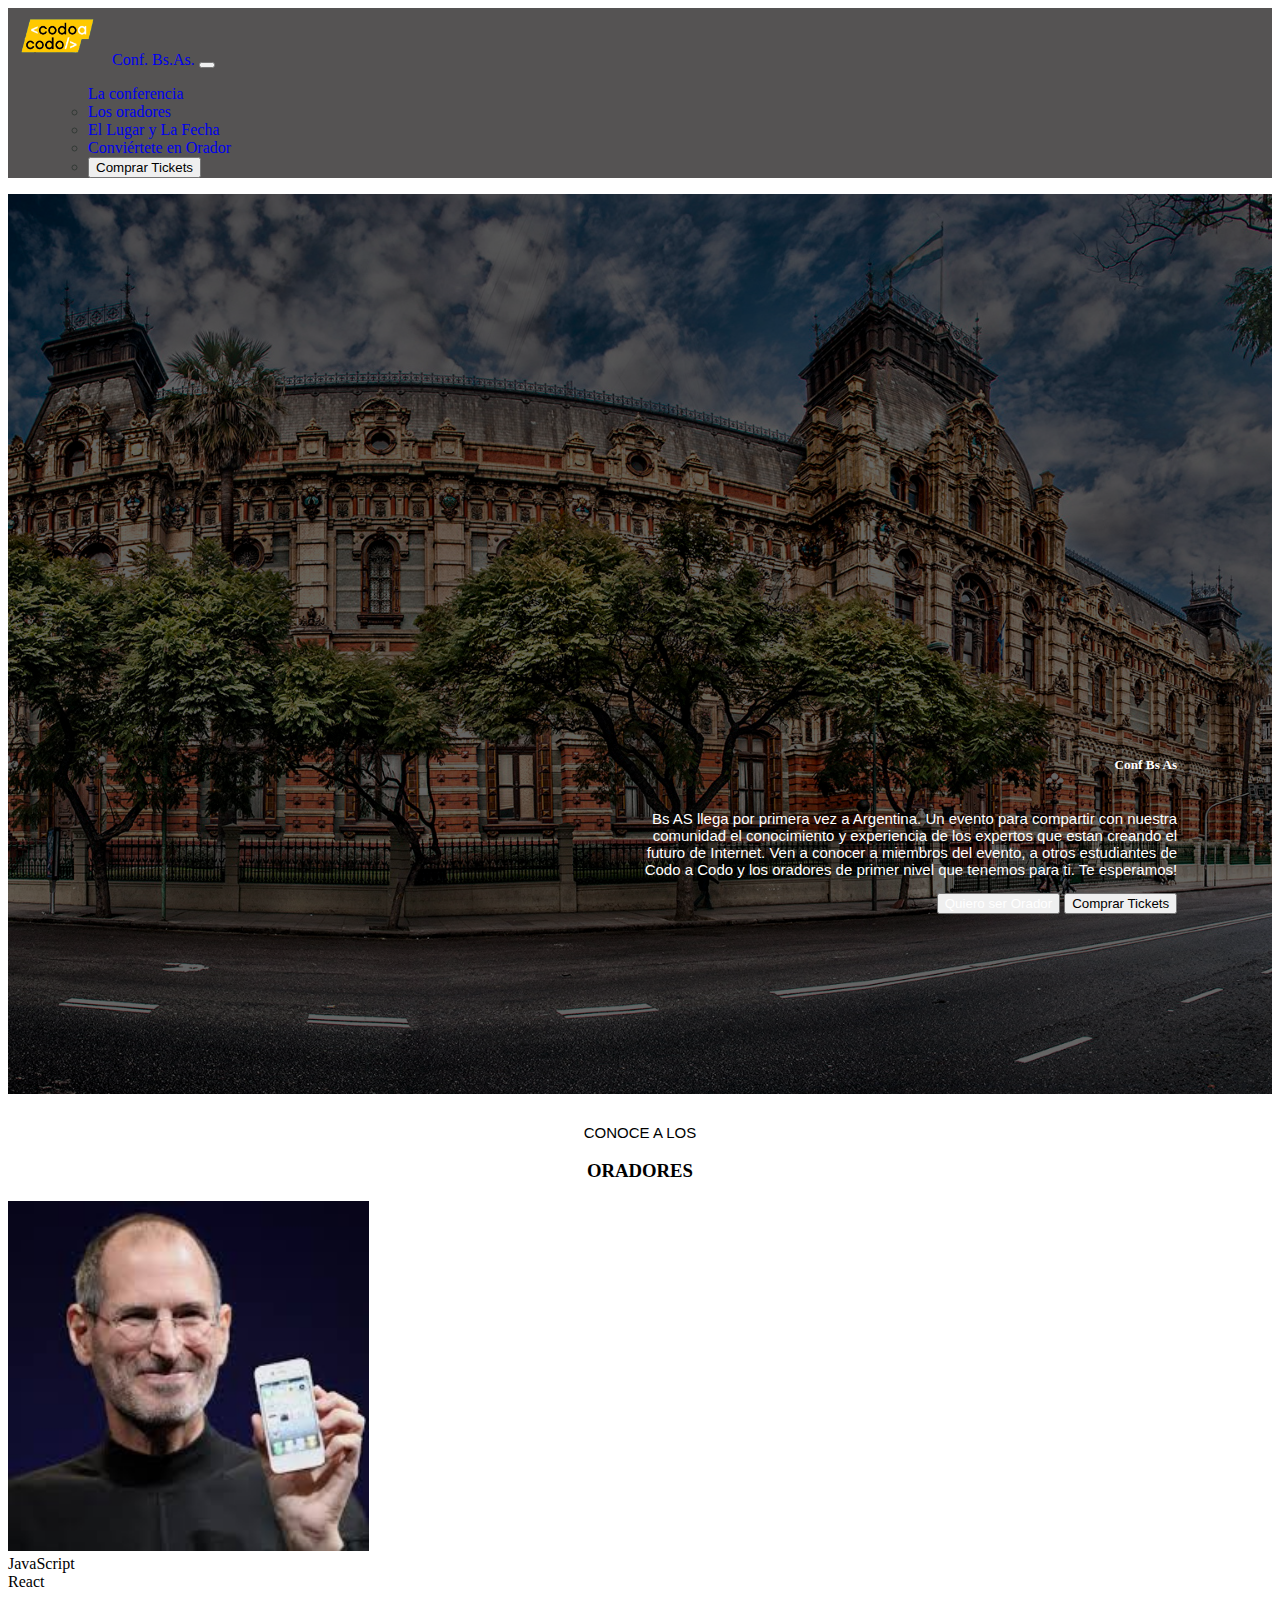
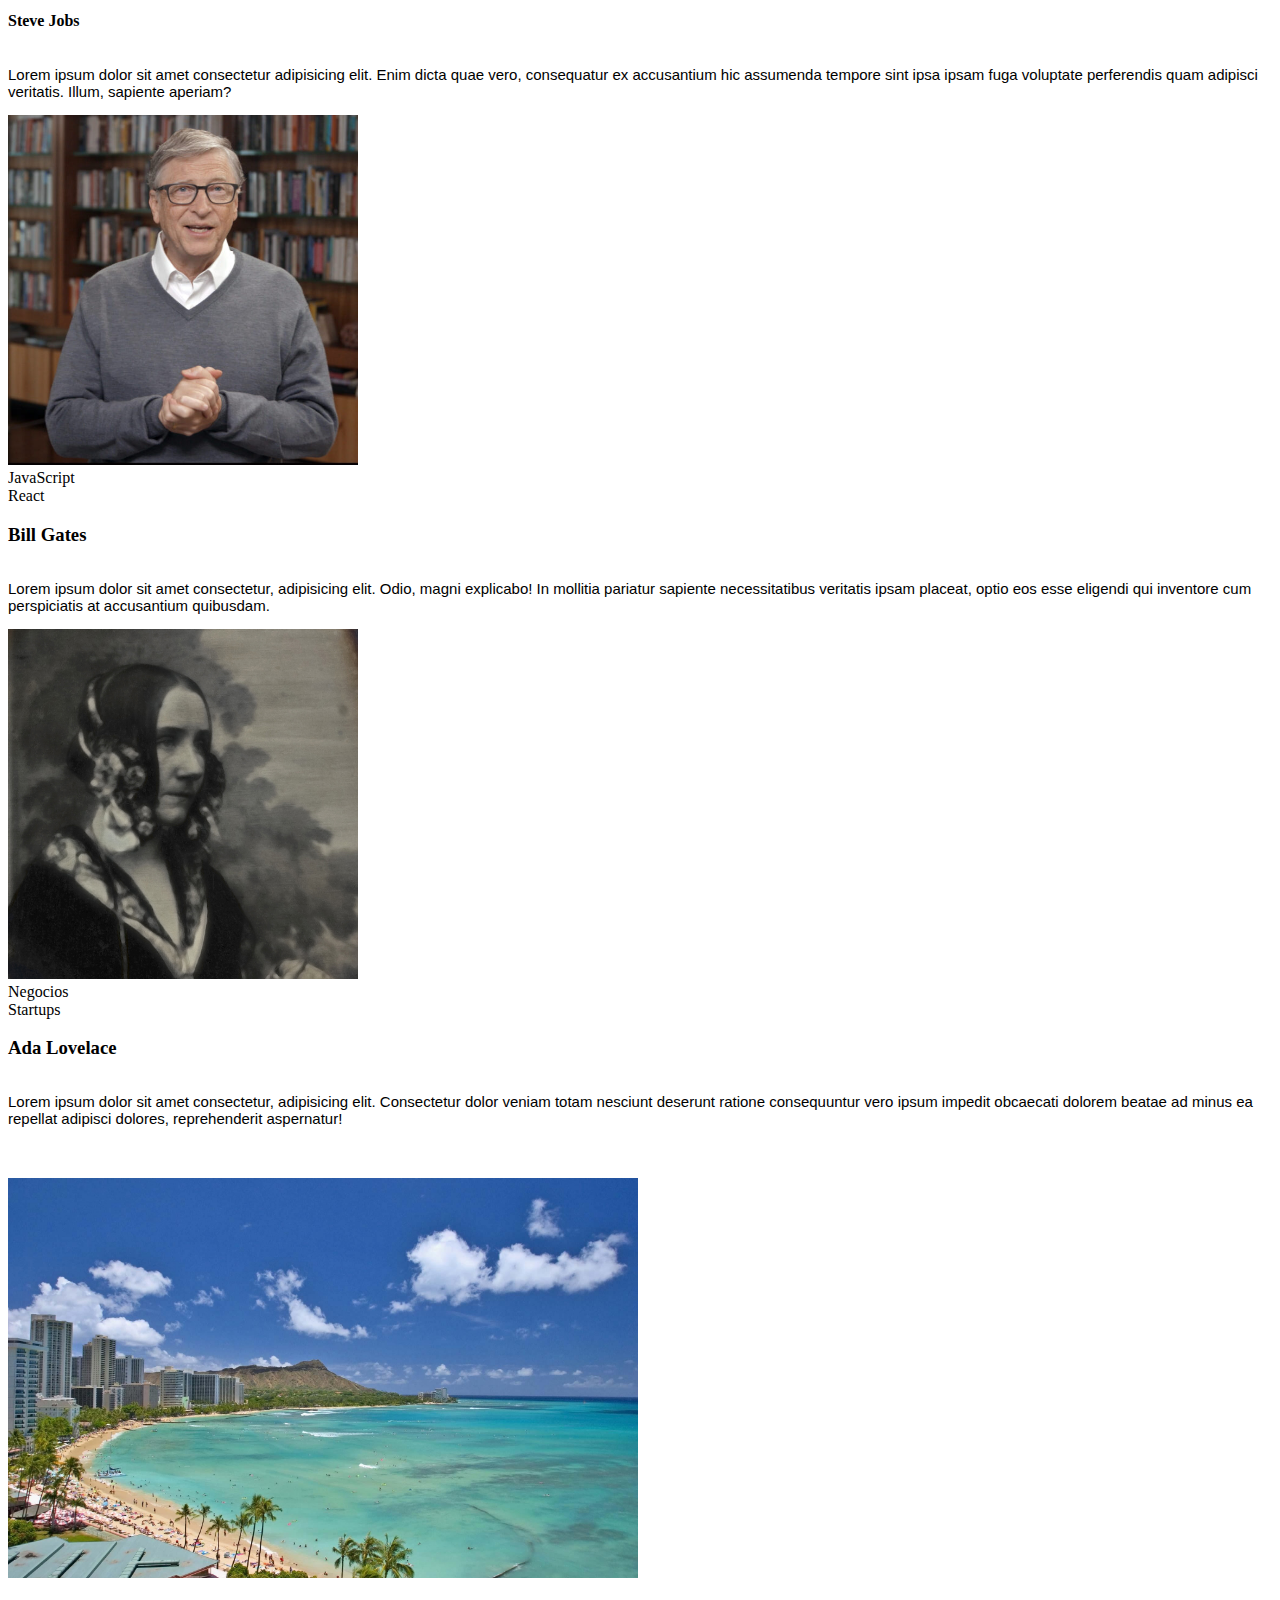
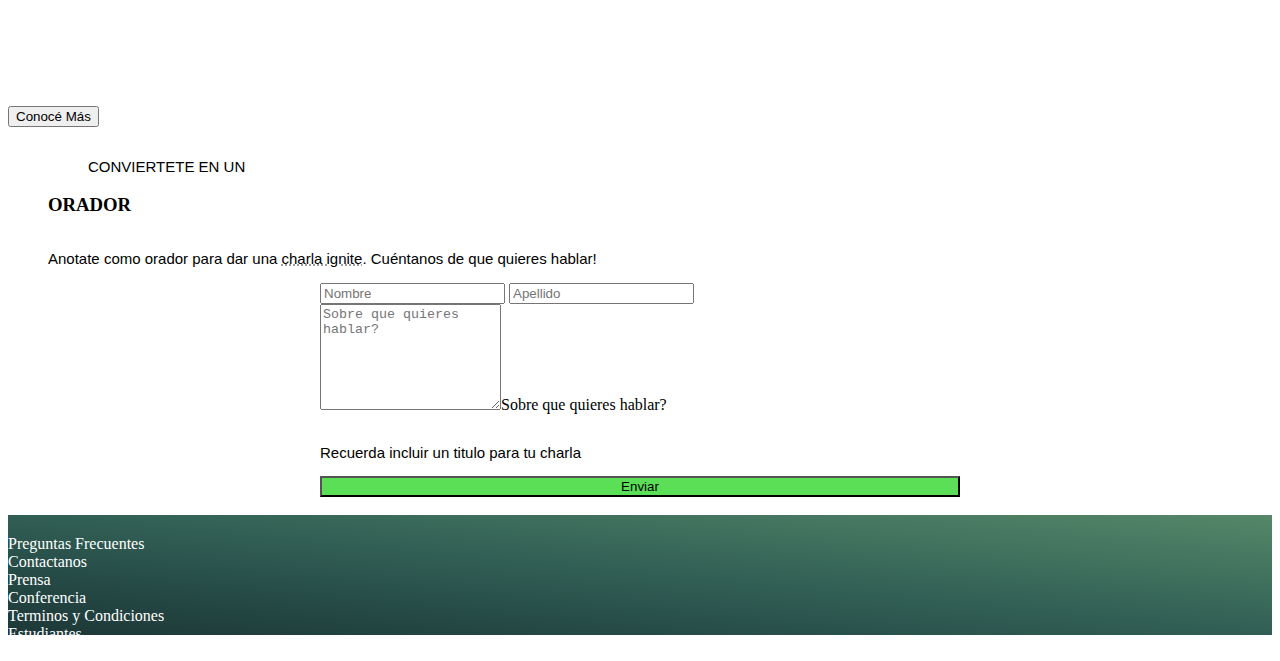
<file: index.html>
<!DOCTYPE html>
<html lang="es">
    <head>
        <meta charset="UTF-8">
        <meta name="viewport" content="width=device-width, initial-scale=1, shrink-to- fit=no">
        <title>Proyecto Integrador Front Alejandra Arana</title>
        <link href="https://cdn.jsdelivr.net/npm/bootstrap@5.0.2/dist/css/bootstrap.min.css" rel="stylesheet" integrity="sha384-EVSTQN3/azprG1Anm3QDgpJLIm9Nao0Yz1ztcQTwFspd3yD65VohhpuuCOmLASjC" crossorigin="anonymous">
        <link rel="shortcut icon" href="./assets/img/codoacodo.png" type="image/x-icon">
        <link rel="stylesheet" href="CSS/estilos.css">
    </head>
    <body>
        <script src="https://cdn.jsdelivr.net/npm/bootstrap@5.3.2/dist/js/bootstrap.bundle.min.js" integrity="sha384-C6RzsynM9kWDrMNeT87bh95OGNyZPhcTNXj1NW7RuBCsyN/o0jlpcV8Qyq46cDfL" crossorigin="anonymous"></script>

        <header>
         <div>
            <nav class="navbar navbar-expand-lg colorfondonav navbar-dark ">
                <div class="container">
                  <a class="navbar-brand" href="#">
                    <img src="./assets/img/codoacodo.png" alt="Logo Codo a Codo " loading="lazy" width="100px" class="d-inline-block align-text-center"> 
                     Conf. Bs.As.
                  </a>
                  <button class="navbar-toggler" type="button" data-bs-toggle="collapse" data-bs-target="#navbarSupportedContent" aria-controls="navbarSupportedContent" aria-expanded="false" aria-label="Toggle navigation">
                    <span class="navbar-toggler-icon"></span>
                  </button>
                  <div class="collapse navbar-collapse" id="navbarSupportedContent">
                    <ul class="navbar-nav me-auto mb-2 mb-lg-0 justify-content-end w-100">
                                      <ul class="navbar-nav align-items-center ">
                        <a class="nav-link active" aria-current="page" href="#conferencia">La conferencia</a>
                      </li>
                      <li class="nav-item">
                        <a class="nav-link" href="#conocealosOradores">Los oradores</a>
                      </li>
                      <li class="nav-item">
                        <a class="nav-link" href="#lugarFecha">El Lugar y La Fecha</a>
                      </li>
                      <li class="nav-item">
                        <a class="nav-link" href="#convierteteenOrador">Conviértete en Orador</a>
                      </li>
                      <li class="nav-item">
                        <a class="nav-link" href="./pages/tickets.html">
                        <button type="button" class="btn btn-outline-success">Comprar Tickets</button>
                        </a>
                    </li>
                       
                    </ul>
                  
                  </div>
                </div>
              </nav>          
            </div>
            <div id="conferencia" class="conferencia">
                <div class="shadowmia">
                   <div class="containerflex" >
                        <div class="contenedor">
                            <h5 style="text-align: right;">Conf Bs As</h5>
                            <p>Bs AS llega por primera vez a Argentina. Un evento para compartir con nuestra comunidad el conocimiento y experiencia de los expertos que estan creando el futuro de Internet. Ven a conocer a miembros del evento, a otros estudiantes de Codo a Codo y los oradores de primer nivel que tenemos para ti. Te esperamos!</p>
                            <button type="button" class="btn btn-outline-secondary colorBlanco">Quiero ser Orador</button>
                            <button type="button" class="btn btn-success">Comprar Tickets</button>
                            
                        </div>
    
                   </div>
    
                </div>
            </div>
        </header>
        <main>
            <!--cards-->
           <section>
            <div class="container">
                <center>
                    <p>CONOCE A LOS</p>
                    <h3 class="fw-semibold">ORADORES</h3>
                </center>
            </div>
            <div class="container">
                <div class="row row-cols-1 row-cols-md-3 g-4">
                    <div class="col">
                      <div class="card h-100">
                        <img src="./assets/img/steve.jpg" alt="Imagen Steve Jobs" loading="lazy" height="350" class="card-img-top" >
                        <div class="card-body">
                            <div class="badge bg-warning text-dark text-wrap" style="width: 5rem;">
                                JavaScript
                            </div>
                            <div class="badge bg-info text-white text-wrap" style="width: 3rem;">
                                React
                            </div>
                            <h4 class="card-title">Steve Jobs</h4>
                            <p class="card-text">Lorem ipsum dolor sit amet consectetur adipisicing elit. Enim dicta quae vero, consequatur ex accusantium hic assumenda tempore sint ipsa ipsam fuga voluptate perferendis quam adipisci veritatis. Illum, sapiente aperiam?</p>
                        </div>
                      </div>
                    </div>
                    <div class="col">
                      <div class="card h-100">
                        <img src="./assets/img/bill.jpg" alt="Imagen Bill Gates" loading="lazy " height="350" class="card-img-top" >
                        <div class="card-body">
                            <div class="badge bg-warning text-dark text-wrap" style="width: 5rem;">
                                JavaScript
                            </div>
                            <div class="badge bg-info text-white text-wrap" style="width: 3rem;">
                                React
                            </div>

                          <h3 class="card-title">Bill Gates</h3>
                          <p class="card-text">Lorem ipsum dolor sit amet consectetur, adipisicing elit. Odio, magni explicabo! In mollitia pariatur sapiente necessitatibus veritatis ipsam placeat, optio eos esse eligendi qui inventore cum perspiciatis at accusantium quibusdam.</p>
                        </div>
                    
                      </div>
                    </div>
                    <div class="col">
                      <div class="card h-100">
                        <img src="./assets/img/ada.jpeg" alt="Imagen Ada Lovelace" loading="lazy" height="350" class="card-img-top" >
                        <div class="card-body">
                            <div class="badge bg-secondary text-white text-wrap" style="width: 5rem;">
                                Negocios
                            </div>
                            <div class="badge bg-danger text-white " style="width: 5rem;">
                                Startups
                            </div>
                          <h3 class="card-title">Ada Lovelace</h3>
                          <p class="card-text">Lorem ipsum dolor sit amet consectetur, adipisicing elit. Consectetur dolor veniam totam nesciunt deserunt ratione consequuntur vero ipsum impedit obcaecati dolorem beatae ad minus ea repellat adipisci dolores, reprehenderit aspernatur!</p>
                        </div>
                 <br>       
                      </div>
                    </div>
                  </div>
                </div>
                <br>
            </section> 
            <!--fin de cards-->
            <section id="lugarFecha">
              <div class="card mb-3" >
                <div class="row g-0">
                  <div class="col-md-6">
                    <img src="./assets/img/honolulu.jpg" alt="Paisaje" loading="lazy" height="400" >
                  </div>
                  <div class="col-md-6  bg-dark">
                    <div class="card-body">
                      <h5 class="card-title colorBlanco">Bs.As. Octubre</h5>
                      <p class="card-text colorBlanco">Lorem ipsum dolor sit amet consectetur adipisicing elit. Id atque deserunt accusantium dolor voluptatum, tenetur harum tempora neque nesciunt tempore in nemo ut inventore temporibus reiciendis? Atque obcaecati porro repellendus!</p>
                      <a class="nav-link" href="#">
                        <button type="button" class="btn btn-outline-light text-white">Conocé Más</button>
                        </a> 
                    </div>
                  </div>
                </div>
              </div>
            </section>
            <section id="convierteteenOrador">
                <figure class="text-center">
                    <blockquote class="blockquote">
                      <p>CONVIERTETE EN UN</p>
                    </blockquote>
                    <h3 class="fw-semibold">ORADOR</h3>
                    <p>Anotate como orador para dar una <span class="subpunteado">charla ignite</span>. Cuéntanos de que quieres hablar!</p>
                </figure>
                <div class="container-form">
                  <div class="input-group mb-3">
                    <input type="text" class="form-control" placeholder="Nombre" aria-label="nombre">
                    <input type="text" class="form-control" placeholder="Apellido" aria-label="apellido">
                    </div>
                    <div>
                      <div class="form-floating">
                        <textarea class="form-control" placeholder="Sobre que quieres hablar?" style="height: 100px" id="floatingTextarea"></textarea><label for="floatingTextarea">Sobre que quieres hablar?</label>                       
                      </div>
                      <p  class="fs-8">Recuerda incluir un titulo para tu charla</p>  
                  </div>
                      <button class="btn btn-primary botonenviar" type="button">Enviar</button>
                   <br>
                </div>
              </section>
        </main>
        <footer>
            <div class="container text-center">
                <div class="row align-items-center"">
                  <div class="col">
                    Preguntas Frecuentes
                  </div>
                  <div class="col">
                    Contactanos
                  </div>
                  <div class="col">
                    Prensa
                  </div>
                  <div class="col">
                    Conferencia
                  </div>
                  <div class="col">
                    Terminos y Condiciones
                  </div>
                  <div class="col">
                    Estudiantes
                  </div>
                  <div class="col">
                    Privacidad
                  </div>
                </div>
              </div>
        </footer>
    </body>
</html>
</file>
<file: CSS/estilos.css>
/*hoja de estilos de mi proyecto
*/
p  {
    font-size : 15px;
    font-family : arial,helvetica;
    font-weight : normal;
    padding-top: 15px;
    }

H1 {
    font-size : 16pt;
    font-family : verdana,arial;
    text-decoration : underline;
    text-align : center;
    }  
h2 {
    font-size: 12pt;
    font-family : verdana,arial;
    text-decoration:solid;
    text-align : center
}
a { text-decoration: none;}
header .listaItem{
    list-style: none;
    display: inline;
}
.contenedorLogoNav{
    background-color: rgb(53,58,64);
    /*height: 200px;*/
    font-size: 1.5rem;
    color:white;
}
.linkNav{
    text-decoration: none;
}

.colorfondonav{
    color: rgb(51, 58, 54);
}

.colorBlanco{
    color: rgb(255, 255, 255);
}
.colorGris{
    color: rgb(154, 141, 152);
}
.colorVerde{
    color: rgb(49, 143, 67);
}
.conferencia  {
    background-image: url("../assets/img/ba1.jpg");
    background-size: cover;
    background-repeat: no-repeat;
    height: 100vh;
    color: white;
 } 
.conferencia .shadowmia{
    background-color: rgb(0, 0, 0, 0.6);
    width: 100%;
    height: 100%;
}
.conferencia .containerflex{
    width: 85%;
    height: 100%;
    margin:0 auto;
    display: flex;
    justify-content: flex-end;
    align-items: flex-end;
}  
.conferencia .contenedor{
    width: 50%;
    margin-bottom: 20vh;
    text-align: right;
}
 .lugarFecha  {
    background-image: url("../assets/img/honolulu.jpg");
 } 
 .colorfondonav {
    background-color: rgb(85, 83, 83);
    }
 

.colorFondoGradiente{
    background-image: linear-gradient(to right, #1c3844, #1c3f4f, #1c465a, #1c4c66, #1e5372);
}
.botonenviar {
    background-color: rgb(91, 223, 87);
}
.container-form{
    width: 50vw;
    margin: 0 auto;
    display: flex;
    flex-direction: column;
}
.datos-form{
    width: 100%;
    display: flex;
    justify-content: space-between;
    margin-bottom: 1rem;
}
.subpunteado{
    text-decoration: underline dotted grey;
}
.bsastexto {
    padding-left: 20px;
    font-weight: 100px;
    font-size: 19.2px;
    padding-right: 20px;
}
/*estilados del header*/
/*
header nav ul li{
    list-style: none;
}*/
/*
.ocultar{
    display: none;
}*/

/*propiedad que se llama display, la tienen todos los elementos por defecto

display:block; ocupan todo el ancho de su contenedor padre , div, footer, nav, section, header, main, article, aside
display:inline; ocupan solo lo que tienen como contenido, img, iframe, a , span , video

display:inline-block; ocupan solo lo que tienen como contenido, img, iframe, a , span , video, pero se comportan como block (para el concepto de box modeling)

display:none; no ocupa lugar en el html, no se ve en la web

display:flex; hace que el contenedor sea un contenedor flexible y esto habilita muchas propiedas magicas (flexbox)

display:grid; hace que el contenedor sea un contenedor grilla ,me habilita ubicar a los hijos en filas y columnas

*/

footer {
    background-image: linear-gradient(to right top, #1d3737, #254a46, #315e54, #41735f, #558768);
    color: white;
    height: 100px;
    padding-top: 20px;
}
</file>
